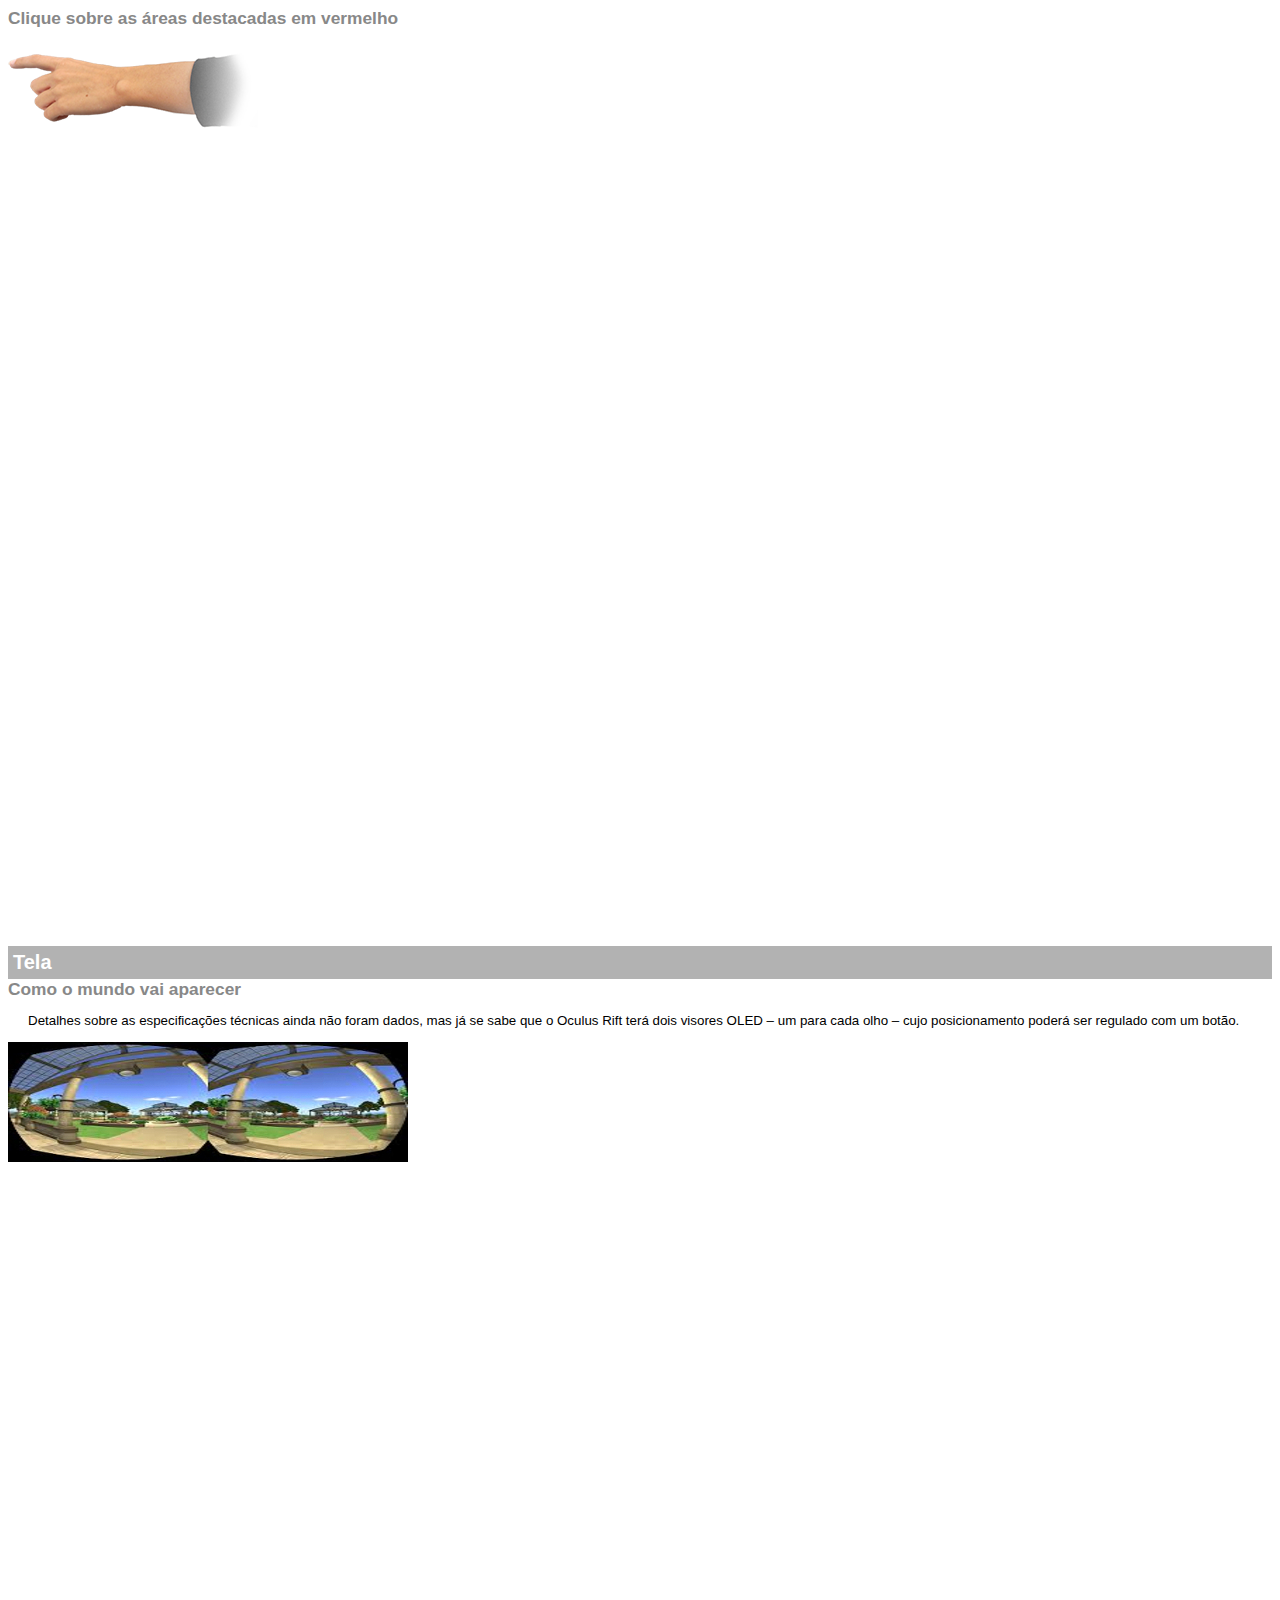
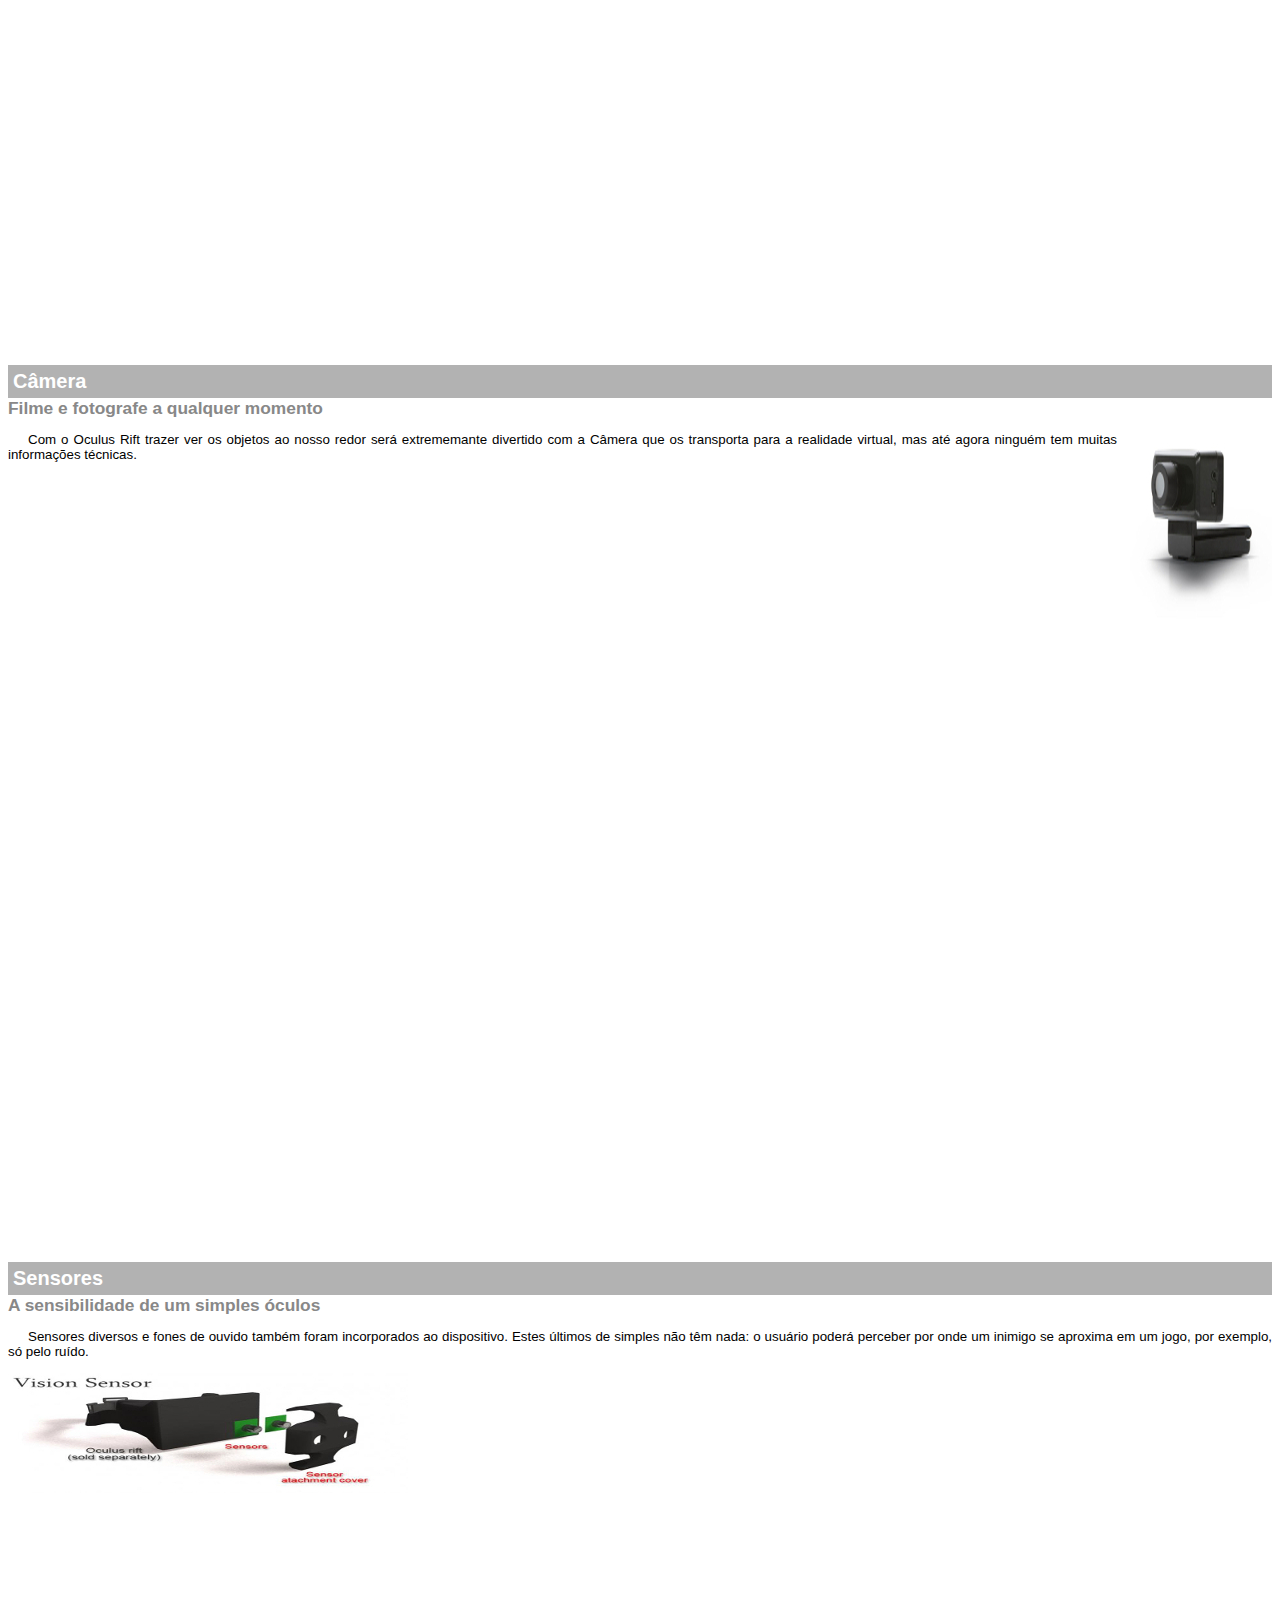
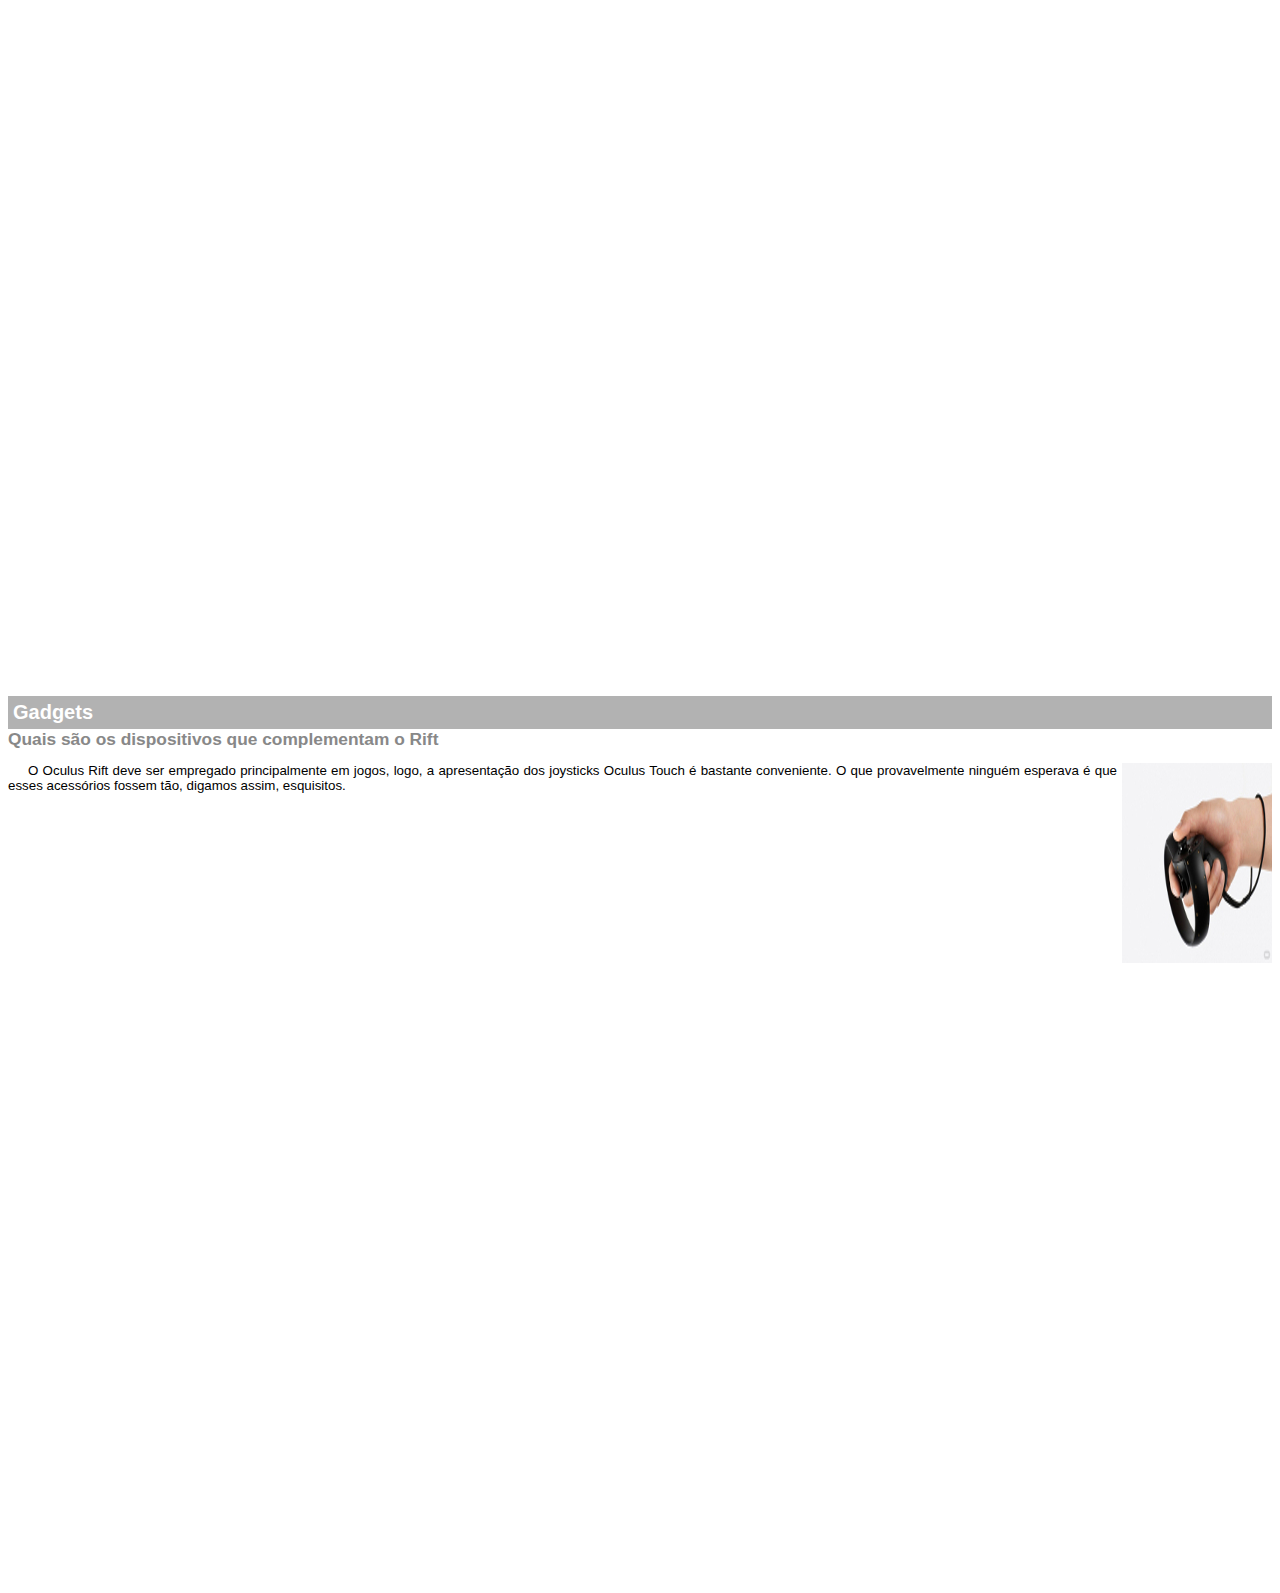
<file: _interface/oculus_rift_final.html>
<!DOCTYPE html>
<html lang="pt-br">
<head>
  <meta charset="UTF-8"/>
  <title>Informações sobre Oculus Rift</title>
  <style>
  body{
    font-family: Arial, sans-serif;
    font-size: 10pt;
  }
  p{
    text-align: justify;
    text-indent: 20px;
  }
  article h1{
    font-size: 15pt;
    color:#ffffff;
    background-color: rgba(0,0,0,.3);
    padding: 5px;
    margin:0px;
  }
  article h2{
    font-size: 13pt;
    color: #888888;
    margin:0px;
  }
  article{
    margin-bottom: 800px;
  }

  img.img-dir{
    display: block;
    float:right;
    margin-left: 5px;
    }
  </style>
</head>
<body>
<article id="topo"><header><h2>Clique sobre as áreas destacadas em vermelho</h2>
</header>
<img src="../_imagens/mao.png"/ alt="mao apontado para a esquerda">
</article>

<article id="tela">
<header>
<h1>Tela</h1>
<h2>Como o mundo vai aparecer</h2>
</header>
<p>Detalhes sobre as especificações técnicas ainda não foram dados, mas já se sabe que o Oculus Rift terá dois visores OLED – um para cada olho – cujo posicionamento poderá ser regulado com um botão.</p>
<img src="../_imagens/tela.jpg" alt="tela"/>
</article>
<article id="camera">
<header>
<h1>Câmera</h1>
<h2>Filme e fotografe a qualquer momento</h2>
</header>
<img src="../_imagens/camera.jpg" class="img-dir" alt="camera"/>
<p>Com o Oculus Rift trazer ver os objetos ao nosso redor será extrememante divertido com a Câmera que os transporta para a realidade virtual, mas até agora ninguém tem muitas informações técnicas.</p>
</article>
<article id="sensores">
<header>
<h1>Sensores</h1>
<h2>A sensibilidade de um simples óculos</h2></header>
<p>Sensores diversos e fones de ouvido também foram incorporados ao dispositivo. Estes últimos de simples não têm nada: o usuário poderá perceber por onde um inimigo se aproxima em um jogo, por exemplo, só pelo ruído.</p>
<img src="../_imagens/sensor.jpg" alt="sensores"/>
</article>
  <article id="gadgets">
<header>
<h1>Gadgets</h1>
<h2>Quais são os dispositivos que complementam o Rift</h2>
<header>
<img src="../_imagens/gadgets.jpg" class="img-dir" alt="gadgets"/>
<p>O Oculus Rift deve ser empregado principalmente em jogos, logo, a apresentação dos joysticks Oculus Touch é bastante conveniente. O que provavelmente ninguém esperava é que esses acessórios fossem tão, digamos assim, esquisitos.</p>
</article>

</body>
</html>
</file>
